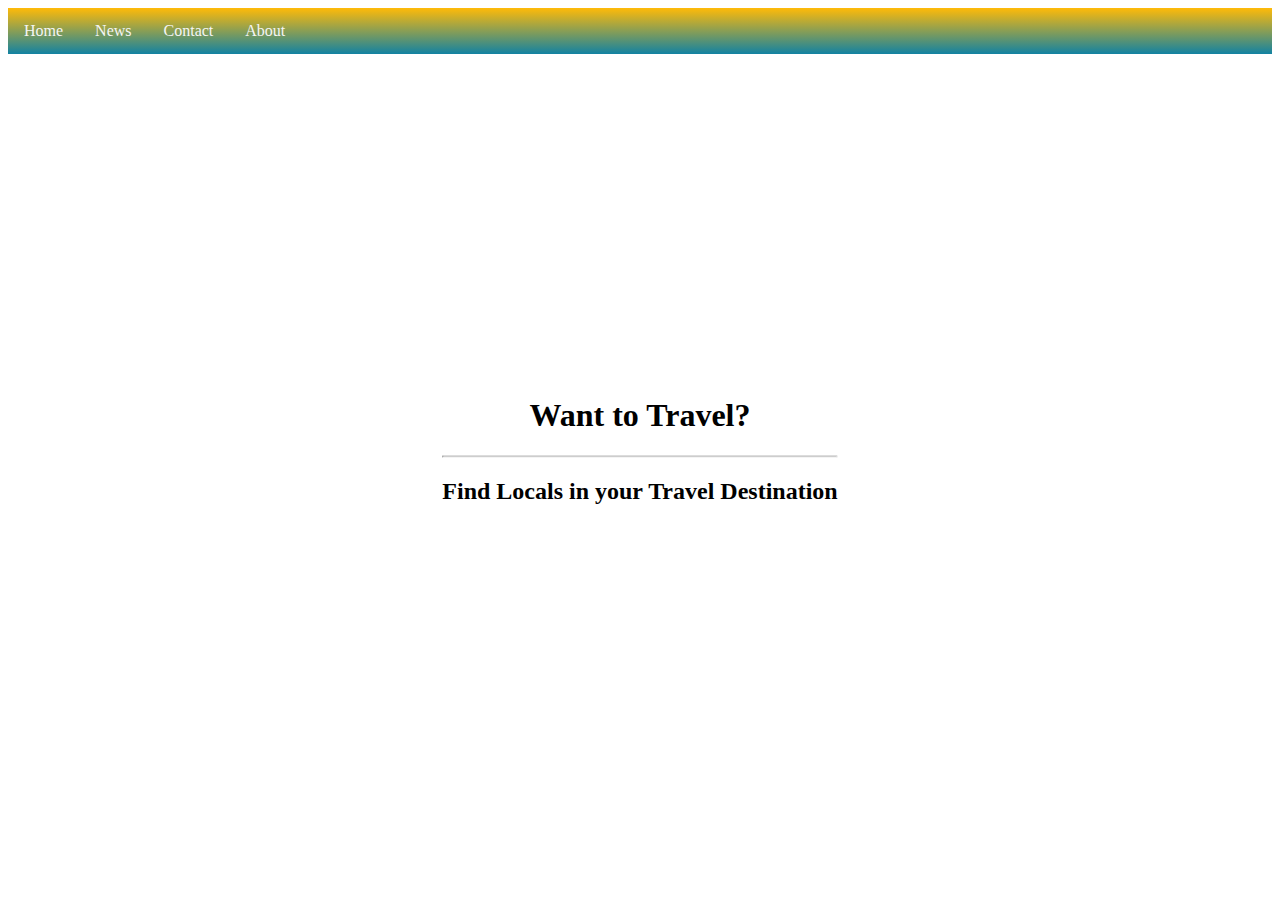
<file: landingpage.html>
<!DOCTYPE html>
<html>
    <head>
        <meta charset="utf-8">
        <meta http-equiv="X-UA-Compatible" content="IE=edge">
        <title></title>
        <meta name="description" content="">
        <meta name="viewport" content="width=device-width, initial-scale=1">
    <style>

    ul {
        list-style-type: none;
        margin: 0;
        padding: 0;
        overflow: hidden;
        background-color: #FFBA08;
        background-image: linear-gradient(to bottom, #FFBA08, #1282A2);}
      
      li {float: left;}
      
      li a {
        display: block;
        color: whitesmoke;
        text-align: center;
        padding: 14px 16px;
        text-decoration: none;}

      .middle {
        position: absolute;
        top: 50%;
        left: 50%;
        transform: translate(-50%, -50%);
        text-align: center;}

        .bg-image {
        background-image: url("img/BackgroundImageBuyingLocal.jpg");
        filter: 8px;
        height: 100%;

        background-position: center;
        background-repeat: no-repeat;
        background-size: cover;
        }
      </style>
    
    </head>
    <body>
        
<header>
</header>

<section>
  <ul>
    <li><a href="#home">Home</a></li>
    <li><a href="#news">News</a></li>
    <li><a href="#contact">Contact</a></li>
    <li><a href="#about">About</a></li>
  </ul>  
</section>

<div class="bg-image"> </div>

<div class="middle">
    <h1>Want to Travel?</h1>
    <hr>
    <h2>Find Locals in your Travel Destination</h2>
  </div>

</body>
</html>      
        <script src="" async defer></script>
    </body>
</html>
</file>
